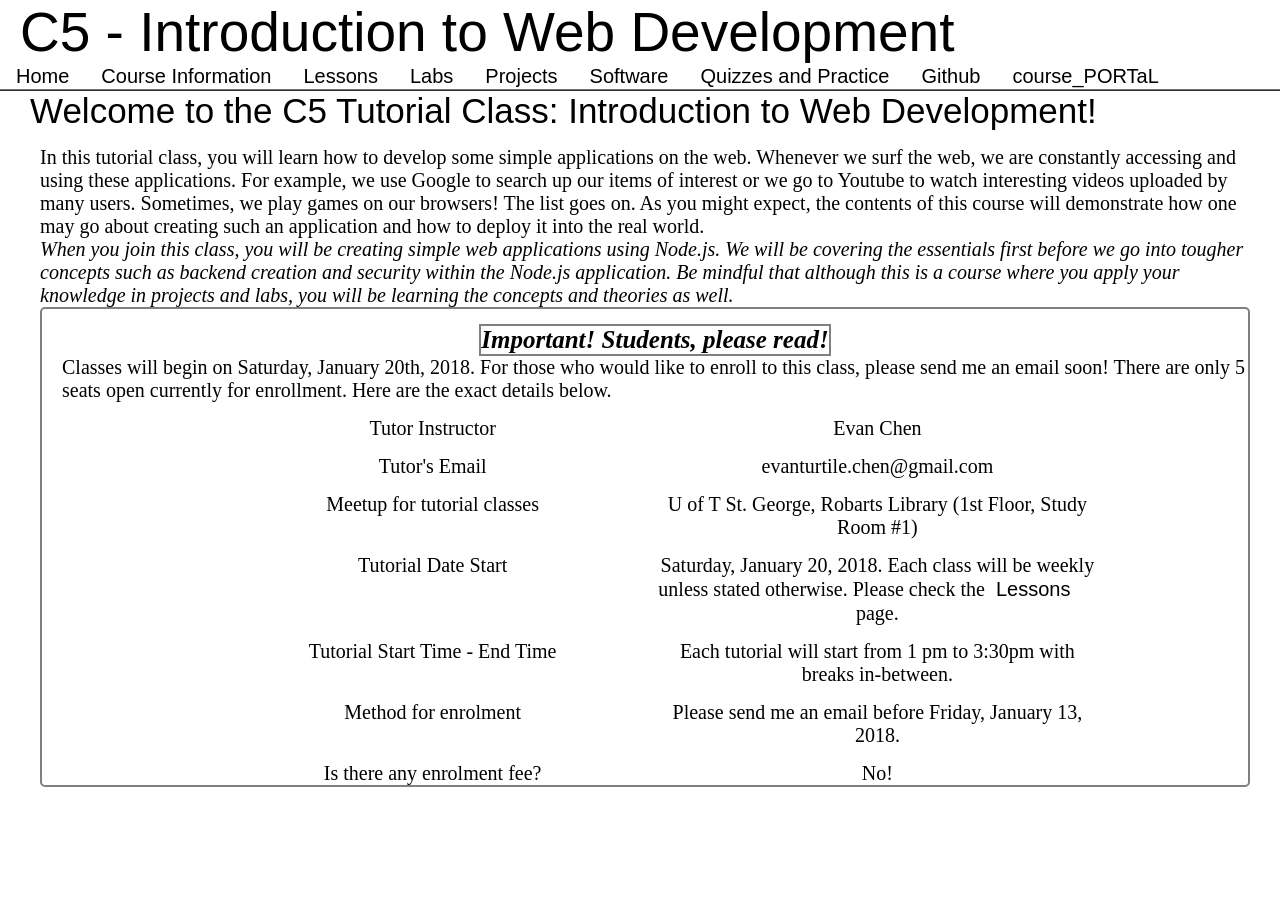
<file: index.html>
<!DOCTYPE html>
<html>
    <head>
	<meta charset="utf-8"/>
	<title>C5 - Intro to Web Development</title>
	<link href="css/main.css" rel="stylesheet" type="text/css"/>
	<link href="css/table.css" rel="stylesheet" type="text/css"/>
	<link href="css/container.css" rel="stylesheet" type="text/css"/>
	<link href="css/alert.css" rel="stylesheet" type="text/css"/>
    </head>

    <body>
	<div class="headerArea">
	    <div class="className">
		C5 - Introduction to Web Development
	    </div>
	    <div class="headerNavbar">
		<button id="mainButton">Home</button>
		<button id="courseInfoButton">Course Information</button>
		<button id="lessonsButton">Lessons</button>
		<button id="labsButton">Labs</button>
		<button id="projectsButton">Projects</button>
		<button id="softwareButton">Software</button>
		<button id="quizzesButton">Quizzes and Practice</button>
		<button id="githubButton">Github</button>
		<button id="coursePortalButton">course_PORTaL</button>
	    </div>
	</div>

	<div class="headerDivider"></div>

	<div class="containerArea" id="main">
	    <div class="containerTitle">
		Welcome to the C5 Tutorial Class: Introduction to Web Development!
	    </div>
	    <div class="containerBody">
		<div class="containerMainBody">
		    In this tutorial class, you will learn how to develop some simple applications on the web. Whenever we surf the web, we are constantly accessing and using these applications. For example, we use Google to search up our items of interest or we go to Youtube to watch interesting videos uploaded by many users. Sometimes, we play games on our browsers! The list goes on. As you might expect, the contents of this course will demonstrate how one may go about creating such an application and how to deploy it into the real world.
		</div>
		<div class="containerOtherBody">
		    When you join this class, you will be creating simple web applications using Node.js. We will be covering the essentials first before we go into tougher concepts such as backend creation and security within the Node.js application. Be mindful that although this is a course where you apply your knowledge in projects and labs, you will be learning the concepts and theories as well.
		</div>
		<div class="alertBox">
		    <div class="alertBoxHeader">
			<div class="alertBoxIcon">
			</div>
			<div class="alertBoxHeaderText">
			    Important! Students, please read!
			</div>
		    </div>
		    <div class="alertBoxBody">
			Classes will begin on Saturday, January 20th, 2018. For those who would like to enroll to this class, please send me an email soon! There are only 5 seats open currently for enrollment. Here are the exact details below.
			<div class="webpageTable">
			    <div class="headerRow">
				<div class="headerCellExtend">
				</div>
				<div class="headerCellExtend">
				</div>
			    </div>
			    <div class="tableRow">
				<div class="tableCellExtend">
				    Tutor Instructor
				</div>
				<div class="tableCellExtend">
				    Evan Chen
				</div>
		            </div>
			    <div class="tableRow">
				<div class="tableCellExtend">
				    Tutor's Email
				</div>
				<div class="tableCellExtend">
				    evanturtile.chen@gmail.com
				</div>
			    </div>
			    <div class="tableRow">
				<div class="tableCellExtend">
			            Meetup for tutorial classes
				</div>
				<div class="tableCellExtend">
				    U of T St. George, Robarts Library (1st Floor, Study Room #1)
				</div>
			    </div>
			    <div class="tableRow">
				<div class="tableCellExtend">
				    Tutorial Date Start
				</div>
				<div class="tableCellExtend">
				    Saturday, January 20, 2018. Each class will be weekly unless stated otherwise. Please check the <button id="2ndlessonsButton">Lessons</button> page.
				</div>
		            </div>
			    <div class="tableRow">
				<div class="tableCellExtend">
				    Tutorial Start Time - End Time
				</div>
				<div class="tableCellExtend">
				    Each tutorial will start from 1 pm to 3:30pm with breaks in-between.
				</div>
			    </div>
			    <div class="tableRow">
				<div class="tableCellExtend">
				    Method for enrolment
				</div>
				<div class="tableCellExtend">
				    Please send me an email before Friday, January 13, 2018.
				</div>
			    </div>
			    <div class="tableRow">
				<div class="tableCellExtend">
					Is there any enrolment fee?
				</div>
				<div class="tableCellExtend">
					No!
				</div>
			    </div>
			</div>
		    </div>
		</div>
	    </div>
	</div>

	<div class="containerArea" id="courseInfo">
	    <div class="containerTitle">
		Course Information
	    </div>
	    <div class="containerBody">
		<div class="containerNavbarBody">
		    <button id="introButton">Introduction</button>
		    <button id="enrolmentButton">Enrolment</button>
		    <button id="scheduleInfoButton">Schedule Information</button>
		    <button id="gradeSchemeButton">Grading Scheme</button>
		    <button id="labsInfoButton">Labs Information</button>
		    <button id="projectsInfoButton">Projects Information</button>
		    <button id="testInfoButton">Test Information</button>
		    <button id="githubInfoButton">Github Information</button>
		    <button id="coursePortalInfoButton">course_PORTaL Information</button>
		    <button id="futureCoursesInfoButton">Future Courses Information</button>
		</div>

        <div class="section" id="empty">
        </div>

		<div class="section" id="intro">
		    Welcome to the C5 tutorial class: Introduction to Web Development! In this intermediate-leveled tutorial class, you will learn how to develop simple web applications through the use of Node.js. During the 10 weeks in this tutorial course, you will learn the essentials of web development, from how to design a webpage through HTML and CSS to how to develop the backend of your Node.js web application. Of course, although you learn the theory of how to develop such web applications, you will also apply your knowledge and practice how to create web applications. 
		</div>
		<div class="section" id="enrolment">
		    To enroll into the C5 tutorial course, you must send an email to Evan Chen (the tutorial course instructor). His email is evanturtile.chen@gmail.com (evanturtile[dot]chen[at]gmail[dot]com). For the course to be initiated, there must be at least 5 students enrolled into the course with 15 students maximum enrolled into the course. Enrolment into the course will start on January 2nd, 2018 and will end on January 13th, 2018. If you are placed on the waitlist, please keep on checking back with Evan if you are still able to join the class. Please note that there is no fee to enroll into this particular class.
		</div>
	        <div class="section" id="scheduleInfo">
		    The C5 tutorial class will start on January 20, 2018. The classes will be weekly; it will be held every Saturday for 10 weeks at U of T's Robarts Library (in the St. George Campus study rooms) and it will be held at 1 pm in the afternoon until 4 pm (depending on how fast we go, there may be a chance that we can leave early). Usually, each lesson will be divided into two parts: learning the theory and the essential skills, and the coding portion. After the 10th week, there will be a test based on the theory we have learned. All project work given in this tutorial course will be due a week after the test has been given. Please take a look at the lessons page on the course website to check the schedule of the tutorial course.
		</div>
		<div class="section" id="gradingScheme">
		    There will be work distributed throughout this tutorial course's 10 weeks. Among this work, there will be 8 different labs to help guide you along the lessons, 2 projects to help give you an understanding of how to develop applications on the web, and a course-end test that covers all topics taught in the course. Please take a look at the course grading scheme down below. 
		    <div class="webpageTable">
			<div class="headerRow">
                <div class="headerEvalCell">Evaluation</div>
			    <div class="headerEvalCell">Weight</div>
			</div>
			<div class="tableRow">
			    <div class="tableEvalCell">Labs</div>
			    <div class="tableEvalCell">3% each (27% total)</div>
			</div>
			<div class="tableRow">
			    <div class="tableEvalCell">Project 1</div>
			    <div class="tableEvalCell">15%</div>
			</div>
			<div class="tableRow">
			    <div class="tableEvalCell">Project 2</div>
			    <div class="tableEvalCell">28%</div>
			</div>
			<div class="tableRow">
			    <div class="tableEvalCell">Course-end Test</div>
			    <div class="tableEvalCell">30%</div>
			</div>
		    </div>
		    By the end of this tutorial course, you will receive a numerical mark that will show up on your course_PORTaL account. For those who achieve one of the top three marks in the class, you will each receive a gift. (Please note: the gift will also depend on your position in the top ranks!)
		</div>
		<div class="section" id="labsInfo">
		    In this tutorial class, there will be 8 labs in total, with each lab having a weight of 3% of your final mark. Each lab will be given to you at the end of each lesson. It is in your best interest to attempt each lab as they guide you alongside the lessons given to you. Please note that when you hand in your lab, you MUST hand in your work through the Github lab repository that the course instructor gives you. Any work that is present there before the due date will be marked. Any other work uploaded there after the due date will not be marked. Please take a look at the labs page on the course website to have a feel of what labs may be offered. Please note that these labs will be short; usually, you may need to just fill in a few blank spots (such as filling in a function).
		</div>
		<div class="section" id="projectsInfo">
		    In this tutorial class, there will be two projects. These projects help you apply the knowledge and theory you have learned throughout this tutorial class. The first project will be based on lessons and labs of Weeks 1 to 3 (it is mainly based on frontend design) while the second project will be based on lessons and labs of Weeks 4 to 10 (which includes backend implementation, but it will be built up on top of Weeks 1 to 3, which is given). Please note that these two projects have to be very different from each other; you cannot build on from your first project and then pass it off as your second project. Each project should help you apply your knowledge on frontend design and backend implementation and allow you to practice and understand even more. You may recycle SOME ideas from your first project and carry it over to your second project, but you cannot build on top of your first project. Of course, you cannot upload your lab work and call it off as your second project; otherwise, you will receive a mark of 0. These two projects will be due a week after the course-end test (which is in April 2018). The course instructor will give you a few ideas that you can work with for both projects in-class. Just like the labs, you must use Github to upload your work. On the second project, you may work in groups of 2 or 3, and never alone. However, on the first project, you MUST work by yourself as it is just frontend design.
		</div>
		<div class="section" id="testInfo">
		    In this tutorial class, there will be a course-end test you will have to write. It will account a hefty 30% of your final mark in this tutorial class. It will cover all topics taught in this tutorial class. You will be given 120 minutes to write this test; you are allowed to write your own cheat sheet (8 x 11 inches, double sided) and you may bring it to the test. 
		</div>
		<div class="section" id="githubInfo">
			In this tutorial class, you MUST use <a href="https://github.com/">Github</a> to be able to hand in your work. What is Github? It is a service that allows you to post your work in a "folder" called a repository (which is unique to the work you post into it). You can allow other collaborators to join (those you want to work with) a particular repository, and you can share work with many others. Github acts like a portfolio of sorts for us Computer Scientists and Software/Computer/Electrical/(insert engineering title here) engineers, sort of like how art students save their art work in a portfolio folder. You should only upload your work on Github; do NOT send me an email containing a zip folder of your work and do not give me any Dropbox links containing your work. Do not scp your work to me as well... I will only check Github and mark what is inside the repository I have shared with you/the repository you have shared with me.
		</div>
		<div class="section" id="coursePortalInfo">
		    In this tutorial class, we will be using "course_PORTaL", an application that was created from bottom-up by yours truly, just for your convenience! This web application details all of the courses you have joined in the past and will show your current final mark based on the work you have handed in and what has been marked. It will be also a place to share Github links with me if you have created your own repositories and would like to hand in those repositories instead. With each work you hand in, everything marked will be shown on course_PORTaL. The instructor will create an account for you; you will receive your username and password through text/email. You can change your password through this application.
		</div>
		<div class="section" id="futureCoursesInfo">
		    Interested in more Computer Science topics? There are quite a number of courses offered in 2018. Here are some courses that will be offered during then (please check back for the links of these courses)!
		</div>
	    </div>
	</div>

	<div class="containerArea" id="lessons">
	    <div class="containerTitle">
		Lessons
	    </div>
	    <div class="containerBody">
		<div class="webpageTable">
		    <div class="headerRow">
			<div class="headerCell">Lesson</div>
			<div class="headerCellExtend">Date</div>
			<div class="headerCellExtend">Lesson Topics</div>
			<div class="headerCellExtend">Lesson Files</div>
			<div class="headerCellExtend">Reference</div>
		    </div>
		    <div class="tableRow">
			<div class="tableCell">1</div>
			<div class="tableCellExtend">January 20,2018</div>
			<div class="tableCellExtend">Working with HTML</div>
			<div class="tableCellExtend">
			    <a href="https://evanturtileman.github.io/C5-IntroToWebDev/lessons/lesson_note1.pdf">Lesson Note 1</a><br>
			    Short Introduction to Coding in HTML
			    <ul>
				<li><a href="">Creating Our First HTML Page</a></li>
				<li><a href="">A Small Introduction To Other HTML Tags</a></li>
			    </ul>
			</div>
			<div class="tableCellExtend">
			    <ul>
				<li><a href="https://www.w3schools.com/html/html_intro.asp">HTML Tutorial by w3schools</a></li>
				<li><a href="https://www.w3.org/People/Raggett/book4/ch02.html">History of HTML - W3</a></li>
				<li><a href="http://www.yourhtmlsource.com/starthere/historyofhtml.html">(Brief) History of HTML - Your HTML Source</a></li>
				<li><a href="https://tympanus.net/codrops/2011/11/24/top-10-reasons-to-use-html5-right-now/">Reasons to use HTML5 - Patrick Cox of Codrops</a></li>
			    </ul>
			</div>
		    </div>
		    <div class="tableRow">
			<div class="tableCell">2</div>
			<div class="tableCellExtend">January 27, 2018</div>
			<div class="tableCellExtend">Extending Styling in HTML: CSS</div>
			<div class="tableCellExtend">
			    <a href="https://evanturtileman.github.io/C5-IntroToWebDev/lessons/lesson_note2.pdf">Lesson Note 2</a><br>
			    A Quick Tutorial to Making CSS Files
			    <ul>
				<li><a href="">Creating our CSS File</a></li>
			    </ul>
			</div>
			<div class="tableCellExtend">
			    <ul>
				<li><a href="https://www.w3schools.com/tags/tag_style.asp">The Style tag</a> - W3Schools</li>
				<li><a href="https://www.w3schools.com/html/html_css.asp">HTML CSS</a> - W3Schools</li>
				<li><a href="https://developer.mozilla.org/en-US/docs/Web/HTML/Element/style">Style Elements</a> - Mozilla Developer</li>
				<li><a href="https://www.quackit.com/html/tags/html_style_tag.cfm">HTML Style Tag</a> - Quackit</li>
				<li><a href="https://www.quackit.com/html_5/tags/html_style_tag.cfm">HTML5 Style Tag</a> - Quackit</li>
				<li><a href="https://www.geeksforgeeks.org/html-class-attribute/">HTML Class Attributes</a> - Geeks for Geeks</li>
				<li><a href="https://css-tricks.com/the-css-box-model/">The CSS Box Model</a> - Chris Coyier from CSS-Tricks</li>
				<li><a href="https://css-tricks.com/snippets/css/a-guide-to-flexbox/">A Guide to Flexbox</a> - Chris Coyier from CSS-Tricks</li>
			    </ul>
			</div>
		    </div>
		    <div class="tableRow">
			<div class="tableCell">3</div>
			<div class="tableCellExtend">February 3, 2018</div>
			<div class="tableCellExtend">Learning about Javascript: The Basics</div>
			<div class="tableCellExtend"></div>
			<div class="tableCellExtend"></div>
		    </div>
		    <div class="tableRow">
			<div class="tableCell">4</div>
			<div class="tableCellExtend">February 10, 2018</div>
			<div class="tableCellExtend">Q and A Session on HTML + CSS (Lab 2) and JavaScript (Lab 3)</div>
			<div class="tableCellExtend"></div>
			<div class="tableCellExtend"></div>
		    </div>
		    <div class="tableRow">
			<div class="tableCell">5</div>
			<div class="tableCellExtend">February 17, 2018</div>
			<div class="tableCellExtend">Learning about JavaScript: The Basics (Recap, Functions and Objects)</div>
			<div class="tableCellExtend">
			    <a href="https://evanturtileman.github.io/C5-IntroToWebDev/lessons/lesson_note3.pdf">Lesson Note 3</a><br>
			    Code we saw in-class:
			    <ul>
				<li><a href="https://evanturtileman.github.io/C5-IntroToWebDev/lessons/hello.js">hello.js</a></li>
				<li><a href="https://evanturtileman.github.io/C5-IntroToWebDev/lessons/variables.js">variables.js</a></li>
				<li><a href="https://evanturtileman.github.io/C5-IntroToWebDev/lessons/ifstatement.js">ifstatement.js</a></li>
				<li><a href="https://evanturtileman.github.io/C5-IntroToWebDev/lessons/forloop.js">forloop.js</a></li>
				<li><a href="https://evanturtileman.github.io/C5-IntroToWebDev/lessons/whileloop.js">whileloop.js</a></li>
				<li><a href="https://evanturtileman.github.io/C5-IntroToWebDev/lessons/functions.js">functions.js</a></li>
				<li><a href="https://evanturtileman.github.io/C5-IntroToWebDev/lessons/objects.js">objects.js</a></li>
			    </ul>
			    Videos on an introduction to programming in JavaScript (the basics)
			    <ul>
				<li><a href="">Output: Writing to console using console.log()</a></li>
				<li><a href="">Variable Creation</a></li>
				<li><a href="">Conditions - a brief overview</a></li>
				<li><a href="">If statements and Case statements</a></li>
				<li><a href="">Loops - For Loops, While Loops, Do-While Loops</a></li>
				<li><a href="">Functions</a></li>
				<li><a href="">Variables and Objects in JavaScript</a></li>
		            </ul>
			</div>
			<div class="tableCellExtend"></div>
		    </div>
		    <div class="tableRow">
		        <div class="tableCell">6</div>
		        <div class="tableCellExtend">February 24, 2018</div>
		        <div class="tableCellExtend">More on JavaScript</div>
		        <div class="tableCellExtend">
		        </div>
		        <div class="tableCellExtend"></div>
		    </div>
		    <div class="tableRow">
			<div class="tableCell">7</div>
			<div class="tableCellExtend">March 3, 2018</div>
			<div class="tableCellExtend">Learning about JavaScript: A Tool for Web Development</div>
			<div class="tableCellExtend">
			    <a href="https://evanturtileman.github.io/C5-IntroToWebDev/lessons/lesson_note4.pdf">Lesson Note 4</a><br>
		            Code we saw in class today:
			    <ul>
				<li><a href="https://evanturtileman.github.io/C5-IntroToWebDev/lessons/helloworld.zip">Introduction Example: Hello World Frontend App</a></li>
				<li><a href="https://evanturtileman.github.io/C5-IntroToWebDev/lessons/minicalc.zip">Example: Mini Calculation App</a></li>
				<li><a href="https://evanturtileman.github.io/C5-IntroToWebDev/lessons/grabpic.zip">Mini-Example: Grab Picture with a Press Of A Button</a></li>
				<li><a href="https://evanturtileman.github.io/C5-IntroToWebDev/lessons/game.zip">Text-Based Adventure Game (initial files)</a></li>
			    </ul>
			</div>
			<div class="tableCellExtend"></div>
		    </div>
		    <div class="tableRow">
			<div class="tableCell">8</div>
			<div class="tableCellExtend">March 10, 2018</div>
			<div class="tableCellExtend">Linking the Backend with the Frontend</div>
			<div class="tableCellExtend">
			    <ul>
				<li><a href="">Lesson Note 5</a></li>
				<li><a href="">Text-Based Adventure Game(part 2)</a></li>
			    </ul>
			</div>
			<div class="tableCellExtend"></div>
		    </div>
		    <div class="tableRow">
		        <div class="tableCell">BREAK!</div>
		        <div class="tableCellExtend">March 17, 2018</div>
		        <div class="tableCellExtend"></div>
		        <div class="tableCellExtend">
		        </div>
		        <div class="tableCellExtend"></div>
		    </div>
		    <div class="tableRow">
			<div class="tableCell">9</div>
			<div class="tableCellExtend">March 24, 2018</div>
			<div class="tableCellExtend">Saving Data and User Registration</div>
			<div class="tableCellExtend">
			    <ul>
				<li><a href="">Lesson Note 6</a></li>
				<li><a href="">Text-Based Adventure Game (part 3)</a></li>
			    </ul>
			</div>
			<div class="tableCellExtend"></div>
	            </div>
		    <div class="tableRow">
			<div class="tableCell">10</div>
			<div class="tableCellExtend">March 31, 2018</div>
			<div class="tableCellExtend">AngularJS: A Simple Overview</div>
			<div class="tableCellExtend">
			    <ul>
				<li><a href="">Lesson Note 7</a></li>
				<li><a href="">Text-Based Adventure Game (Revamped using AngularJS)</a></li>
			    </ul>
			</div>
			<div class="tableCellExtend"></div>
		    </div>
		    <div class="tableRow">
			<div class="tableCell">11</div>
			<div class="tableCellExtend">April 7, 2018</div>
			<div class="tableCellExtend">Final Steps: The Deployment of an Application + Dimsum</div>
			<div class="tableCellExtend">
			    <ul>
				<li><a href="">Lesson Note 8</a></li>
				<li><a href="">Review Slides</a></li>
			    </ul>
			</div>
			<div class="tableCellExtend"></div>
		    </div>
		    <div class="tableRow">
			<div class="tableCell">Exam</div>
			<div class="tableCellExtend">April 24, 2018</div>
			<div class="tableCellExtend">Course-End Test</div>
			<div class="tableCellExtend">
			    <ul>
				<li><a href="">Course-End Test Answers</a></li>
				<li><a href="">Practice Test</a></li>
				<li><a href="">Two "Free" Questions for the test</a></li>
			</div>
			<div class="tableCellExtend"></div>
		    </div>
		</div>
	    </div>
	</div>

	<div class="containerArea" id="labs">
	    <div class="containerTitle">
		Labs
	    </div>
	    <div class="containerBody">
		<div class="webpageTable">
		    <div class="headerRow">
			<div class="headerCell">Lab #</div>
			<div class="headerCellExtend">Due Date</div>
			<div class="headerCellExtend">Lab Topic</div>
			<div class="headerCellExtend">Instructions</div>
			<div class="headerCellExtend">Answer Example</div>
		    </div>
		    <div class="tableRow">
			<div class="tableCell">1</div>
			<div class="tableCellExtend">March 15, 2018</div>
			<div class="tableCellExtend">Creating Your First Web Page</div>
			<div class="tableCellExtend"><a href="https://evanturtileman.github.io/C5-IntroToWebDev/labs/Lab1/Lab1.pdf">Lab 1 Instructions</a></div>
			<div class="tableCellExtend"></div>
		    </div>
		    <div class="tableRow">
			<div class="tableCell">2</div>
			<div class="tableCellExtend">March 15, 2018</div>
			<div class="tableCellExtend">"Pizazzing" Your Web Page</div>
			<div class="tableCellExtend"><a href="https://evanturtileman.github.io/C5-IntroToWebDev/labs/Lab2/Lab2.pdf">Lab 2 Instructions</a></div>
			<div class="tableCellExtend"></div>
		    </div>
		    <div class="tableRow">
			<div class="tableCell">3</div>
			<div class="tableCellExtend">March 15, 2018</div>
			<div class="tableCellExtend">Small Javascript Aerobics</div>
			<div class="tableCellExtend"><a href="https://evanturtileman.github.io/C5-IntroToWebDev/labs/Lab3/Lab3.pdf">Lab 3 Instructions</a></div>
			<div class="tableCellExtend"></div>
		    </div>
		    <div class="tableRow">
			<div class="tableCell">4</div>
			<div class="tableCellExtend">March 15, 2018</div>
			<div class="tableCellExtend">A Full Frontend Experience</div>
			<div class="tableCellExtend"><a href="https://evanturtileman.github.io/C5-IntroToWebDev/labs/Lab4/Lab4.pdf">Lab 4 Instructions</a></div>
			<div class="tableCellExtend"></div>
		    </div>
		    <div class="tableRow">
			<div class="tableCell">5</div>
			<div class="tableCellExtend">March 30, 2018</div>
			<div class="tableCellExtend">A Beginner's Practice on API Creation</div>
			<div class="tableCellExtend"><a href="">Lab 5 Instructions</a></div>
			<div class="tableCellExtend"></div>
		    </div>
		    <div class="tableRow">
			<div class="tableCell">6</div>
			<div class="tableCellExtend">March 30, 2018</div>
			<div class="tableCellExtend">User Registration</div>
			<div class="tableCellExtend"><a href="">Lab 6 Instructions</a></div>
			<div class="tableCellExtend"></div>
		    </div>
		    <div class="tableRow">
			<div class="tableCell">7</div>
			<div class="tableCellExtend">March 30, 2018</div>
			<div class="tableCellExtend">A Good MongoDB Experience</div>
			<div class="tableCellExtend"><a href="">Lab 7 Instructions</a></div>
			<div class="tableCellExtend"></div>
		    </div>
		    <div class="tableRow">
			<div class="tableCell">8</div>
			<div class="tableCellExtend">April 8, 2018</div>
			<div class="tableCellExtend">Baby Steps To Greater Strides On AngularJS</div>
			<div class="tableCellExtend"></div>
			<div class="tableCellExtend"></div>
	        </div>
		</div>
	    </div>
	</div>

	<div class="containerArea" id="projects">
	    <div class="containerTitle">
                Projects
	    </div>
	    <div class="containerBody">
		<div class="webpageTable">
		    <div class="headerRow">
			<div class="headerCell">Project #</div>
			<div class="headerCellExtend">Due Date</div>
			<div class="headerCellExtend">Project Title</div>
			<div class="headerCellExtend">Instructions</div>
		    </div>
		    <div class="tableRow">
			<div class="tableCell">1</div>
			<div class="tableCellExtend">April 30, 2018</div>
			<div class="tableCellExtend">Frontend Development</div>
			<div class="tableCellExtend"><a href="https://evanturtileman.github.io/C5-IntroToWebDev/projects/Project1/Project1.pdf">Project 1 instructions</a></div>
		    </div>
		    <div class="tableRow">
			<div class="tableCell">2</div>
			<div class="tableCellExtend">May 5, 2018</div>
			<div class="tableCellExtend">Web Application Development</div>
			<div class="tableCellExtend"><a href="https://evanturtileman.github.io/C5-IntroToWebDev/projects/Project2/Project2.pdf">Project 2 instructions</a></div>
		    </div>
		</div>
	    </div>
	</div>

	<div class="containerArea" id="softwareDownload">
	    <div class="containerTitle">
		Software
	    </div>
	    <div class="containerBody">
	    </div>
	</div>

	<div class="containerArea" id="quizzesAndPractice">
	    <div class="containerTitle">
		Quizzes and Practice
	    </div>
	    <div class="containerBody">
		<div class="containerNavbarBody">
		    <button id="week1">Lesson 1 - Working with HTML</button>
		    <button id="week2">Lesson 2 - Extending Styling in HTML: CSS</button>
		    <button id="week3">Lesson 3 - Learning about JavaScript: The Basics</button>
		    <button id="week4">Lesson 4 - Learning about JavaScript: A Tool for Web Development</button>
		    <button id="week5">Lesson 5 - Working with Web APIs</button>
		    <button id="week6">Lesson 6 - More on APIs: Saving and Showing Data</button>
		    <button id="week7">Lesson 7 - More on APIs: Dbs and User Registration and Authentication</button>
		    <button id="week8">Lesson 8 - Web Security</button>
		    <button id="week9">Lesson 9 - AngularJS: A Simple Overview</button>
		    <button id="week10">Lesson 10 - Final Steps: The Deployment of an App</button>
		</div>

                <div class="practiceBlock" id="empty">
		</div>

		<div class="practiceBlock" id="lesson1">
		    <div class="miniContainer">
			So far, we took a look at the basics of HTML. When we code in this markup language, we are using HTML markup tags that allow us to add content to the webpage we are currently writing on. Sometimes we can stylize the content. Sometimes we can emphasize content. It depends on what you want on your webpage.
		    </div>
		    <div class="miniContainer">
			<ul>
			    <li>To look at some of the tags we touched upon, including many more, please take a look <a href="">here to view a list of HTML tags and a bunch of examples that are also included</a>.</li>
			    <li>To practice up on a bit of HTML, click <a href="">here to do a bit of practice, creating HTML pages from scratch to have more experience in them</a>.</li>
			</ul>
		    </div>
		</div>

		<div class="practiceBlock" id="lesson2">
		    <div class="miniContainer">
			In this lesson, we have seen how to style something on HTML. Of course, with the help of either in-line Style formats, style tags, and CSS files, we are able to customize how our HTML content will look. Of course, we can see that some of the HTML tags that were quite famous for their time becomes deprecated and outdated...
		    </div>
		    <div class="miniContainer">
			<ul>
			    <li>To look at some of the things we touched upon, such as CSS files to the use of Flexbox, please take a look <a href="">here to view a quick summary of styling on HTML and how to work with it</a>.</li>
			    <li>To look at Flexbox and how it works, click <a href="">here to see a summary of it and how the content on HTML pages adapt to the box-like nature it is, complete with examples</a>!</li>
			    <li>To practice up on a bit of HTML and CSS, click <a href="">here to do a bit of practice, creating HTML pages from scratch, complete with styling, so that you can have more experience working with these files.</a></li>
			</ul>
		    </div>
		</div>

		<div class="practiceBlock" id="lesson3">
		    <div class="miniContainer">
			This lesson is one of the essential building blocks that a web developer must know, not in the sense that this language revolves around web development 100% of the way (seeing that you can also use Java or Python or etc. as part of your backend infrastructure). We take a look at a few things when learning about JavaScript: writing to the console, using variables, creating functions, making loops, and initializing objects.
		    </div>
		    <div class="miniContainer">
			<ul>
		            <li>To look at some of the things we touched upon, please take a look <a href="">here to view a quick summary of what we touched upon in this JavaScript lesson</a>.</li>
			    <li>To practice up on a bit of JavaScript, click <a href="">here to practice up on it. We will be using this language quite often beyond this lesson...</a></li>
			</ul>
		    </div>
		</div>

		<div class="practiceBlock" id="lesson4">
		    Please come back next week to see some lesson material here and any practice there may be!
		</div>

		<div class="practiceBlock" id="lesson5">
		    Please come back next time to see some lesson material here and any practice there will be!
		</div>

		<div class="practiceBlock" id="lesson6">
		    Please come back next time to see some lesson material here and any practice there will be!
		</div>

		<div class="practiceBlock" id="lesson7">
		    Please come back next time to see some lesson material here and any practice there will be!
		</div>

		<div class="practiceBlock" id="lesson8">
		    Please come back next time to see some lesson material here and any practice there will be!
		</div>

		<div class="practiceBlock" id="lesson9">
		    Please come back next time to see some lesson material here and any practice there will be!
		</div>

		<div class="practiceBlock" id="lesson10">
		    Please come back next time to see some lesson material here and any practice there will be!
		</div>
	    </div>
	</div>
	<script src="js/blockchange.js"></script>
    </body>
</html>
</file>
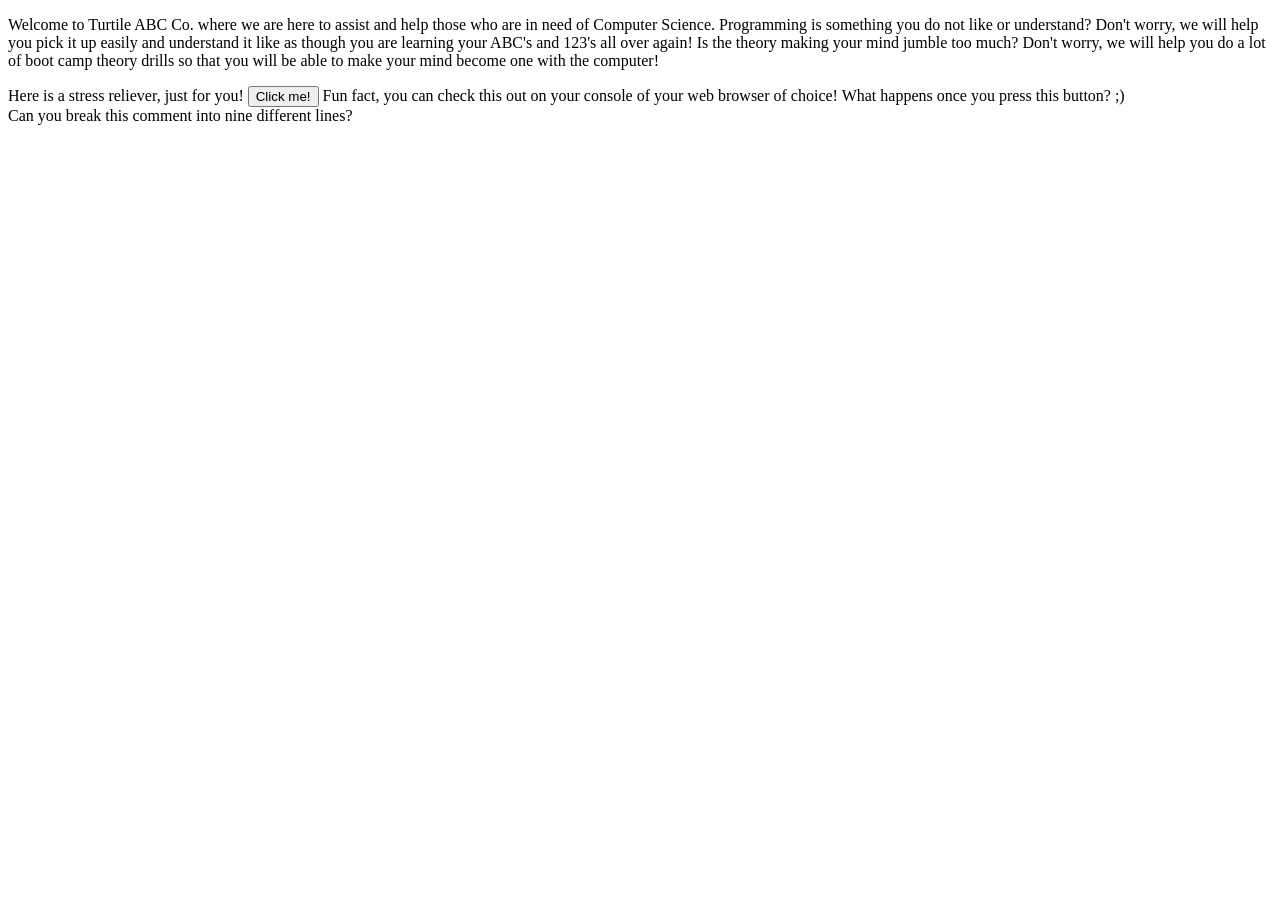
<file: labs/Lab1/index.html>
<!DOCTYPE HTML>
<html>
    <!--This is a comment on HTML!-->

    <!--The following needs something here to define the webpage-->
    <!--Place your code under this comment.-->

        <meta charset="utf-8"/>
	<title>Turtile ABC Co.</title>

    <body>
	<!--Write something using the header tags (h1, h2, etc.) that greets the visitor. You can stylize it to your own liking-->
	<!--Place your code under this comment.-->

	<p>Welcome to Turtile ABC Co. where we are here to assist and help those who are in need of Computer Science. Programming is something you do not like or understand? Don't worry, we will help you pick it up easily and understand it like as though you are learning your ABC's and 123's all over again! Is the theory making your mind jumble too much? Don't worry, we will help you do a lot of boot camp theory drills so that you will be able to make your mind become one with the computer!</p>
        <!--Write a div portion here and mention that students can learn more about computer science by clicking on a link that will take them to the Intro to Web Development webpage: "https://evanturtileman.github.io/C5-IntroToWebDev/" (without the quotes)-->
	<!--Place your code under this comment.-->

	<div>
	    Here is a stress reliever, just for you!
	    <button onclick="console.log('Hello world!')">Click me!</button>
	    Fun fact, you can check this out on your console of your web browser of choice! What happens once you press this button? ;)
	</div>
        <!--Follow the instructions inside this div block. (Free giveaway bonus)-->
	<div>
	    Can you break this comment into nine different lines?
	</div>
    </body>
</html>
</file>
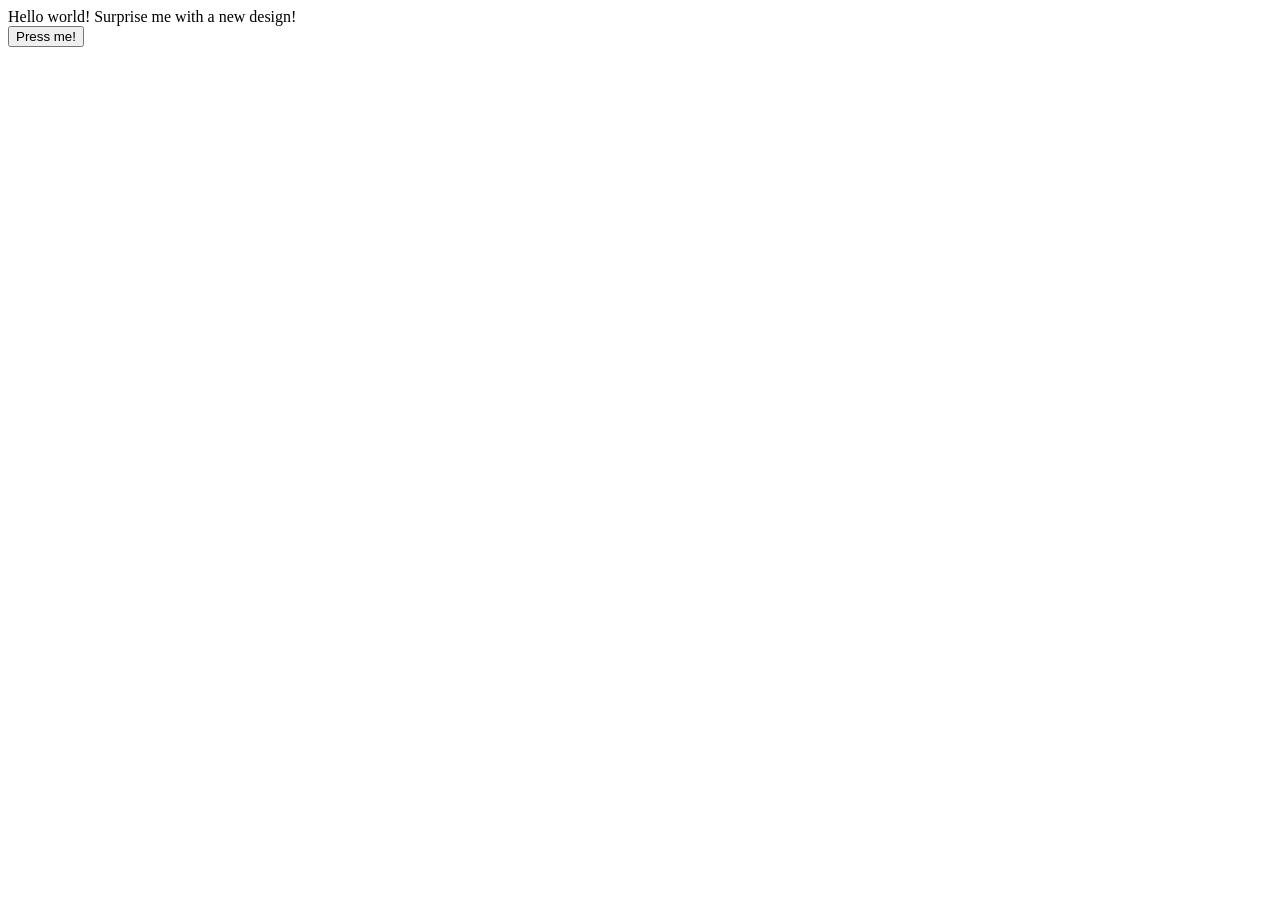
<file: labs/Lab2/surprise.html>
<!DOCTYPE HTML>
<html>
    <!-- Here, you have the option to use the <style> tag-->
    <!-- or put your work inside pizazz.css. -->
    <!-- Refer to the pdf instructions to be sure of which-->
    <!-- choice you want to go through with. :) -->
    <head>
	<title>SURPRISE!</title>
	<link href="./pizazz.css" rel="stylesheet" type="text/css"/>
        <style>

        </style>
    </head>

    <!-- In this file, we want to change the different-->
    <!-- borders each time we press the "SURPRISE ME!"-->
    <!-- button. Your job is to stylize the borders using-->
    <!-- the ID attribute. (Be creative! It doesn't have to-->
    <!-- just be borders you know! It can be the text!-->
    <body>
	<script>
            function idVal() {
                var section = document.getElementsByClassName("box");
		var val = section[0].id;
                console.log(val);
	        if(val === "zero") {
		    val = "one";
		} else if(val === "one") {
		    val = "two";
		} else if(val === "two") {
		    val = "three";
		} else if(val === "three") {
		    val = "four";
		} else if(val === "four") {
		    val = "five";
		} else {
		    val = "zero";
		}

                document.getElementById("textBlock").innerHTML = `
		    <div class="box" id=${val}>
                        Hello world! Surprise me with a new design!
		    </div>`;
	    };
	</script>

	<!-- DO NOT MODIFY THE SCRIPT!-->
	<!-- Your goal is to stylize boxes with id values of-->
	<!-- 2, 3, 4, and 5.-->
	<!-- ID value of 1 has already been stylized for you-->
	<!-- on the CSS file.-->
	<div class="container" id="textBlock">
	    <div class="box" id="zero">
		Hello world! Surprise me with a new design!
	    </div>
	</div>
	<button class="theClicker" onclick="idVal()">Press me!</button>
        
    </body>
</html>
</file>
<file: css/main.css>
html {overflow: -moz-scrollbars-vertical;}

body {
    margin:0;
}

.headerArea {
    display:flex;
    flex-direction:column;
}

.className {
    font-size:55px;
    padding-left:20px;
    font-family:'Arial Black', Gadget, sans-serif;
}

.headerNavbar {
    display:flex;
    flex-direction:row;
    padding-left:10px;
}

button {
    background-color:white;
    font-size:20px;
    margin-right:20px;
    border:none;
}

button:hover {
    background-color:#E0E0E0;
}

.headerDivider {
    height:1px;
    background:#717171;
    border-bottom:1px solid #313030;
}
</file>
<file: css/table.css>
.webpageTable {
    display:flex;
    flex-direction:column;
    align-items:center;
}

.tableRow {
    width:75%;
    display:flex;
    flex-direction:row;
}

.headerRow {
    width:75%;
    display:flex;
    flex-direction:row;
    background:linear-gradient(to bottom, #87e0fd 0%, #53cbf1 40%, #05abe0 100%);
}

.headerEvalCell {
    width:50%;
    font-style:bold;
    font-size:20px;
    text-align:center;
}

.tableEvalCell {
    width:50%;
    font-style:italic;
    text-align:center;
    font-size:15px;
}

.tableEvalCell:hover {
    background-color:grey;
}

.headerCell {
    width:20%;
    font-style:italic;
    font-size:25px;
    text-align:center;
}

.tableCell {
    width:20%;
    font-size:20px;
    text-align:center;
    padding-top:15px;
}

.headerCellExtend {
    width:50%;
    font-size:25px;
    text-align:center;
}

.tableCellExtend {
    width:50%;
    font-size:20px;
    text-align:center;
    padding-top:15px;
}

.tableCell:hover {
    background-color:grey;
}

.tableCellExtend:hover {
    background-color:grey;
}
</file>
<file: css/container.css>
.containerArea {
    display:flex;
    flex-direction:column;
}

.containerTitle {
    font-size:35px;
    padding-left:30px;
    font-family:Impact,Charcoal,sans-serif;
}

.containerBody {
    display:flex;
    flex-direction:column;
    font-size:20px;
    padding-left:40px;
    padding-right:30px;
    padding-top:15px;
}

.containerOtherBody {
    font-style:italic;
}

.containerNavbarBody {
    align-items:center;
    padding-bottom:15px;
}
</file>
<file: css/alert.css>
.alertBox {
    display:flex;
    flex-direction:column;
    align-items:center;
    padding-top:15px;
    padding-left:20px;
    border:2px solid grey;
    border-radius:5px;
}

.alertBoxHeader {
    display:flex;
    flex-direction:row;
    align-items:left;
    border:2px solid grey;
}

.alertBoxIcon {
    background-image:url('./alert.jpg');
}

.alertBoxHeaderText {
    font-weight:bold;
    font-style:italic;
    font-size:25px;
}

.alertBoxBody {
    font-size:20px;
}
</file>
<file: labs/Lab2/pizazz.css>
/* This is a comment on a CSS file. */

/* In this file, you may jot down different styles */
/* you want to add onto your two HTML files. */
/* For the surprise.html, the first ID attribute is */
/* added for you. */
#one {
    border:10px solid orange;
    background-color:lightblue;
}

/* For the gohere.html file, I've also added a couple of */
/* things here as well... but do refer to the pdf instructions */
/* to be able to know what you are doing. :) */
.headerArea {
    display:flex;
    flex-direction:column;
}

h1 {
    text-align:center;
    font-size:70px;
    border:3px solid blue;
    color:blue;
    margin-top:-5px;
}

h3 {
    text-align:center;
    font-size:30px;
    color:grey;
    margin-top:-25px;
}
</file>
